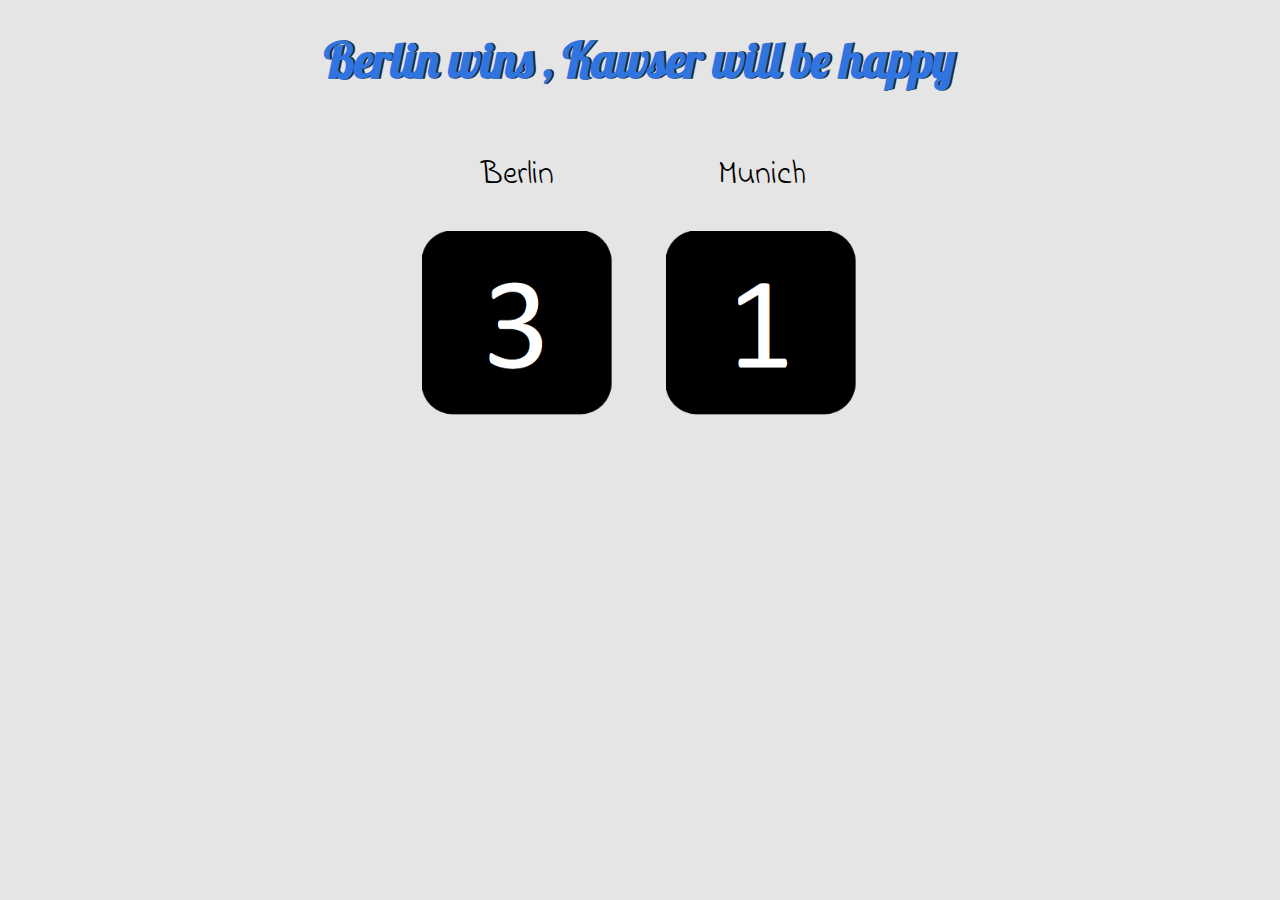
<file: index.html>
<!DOCTYPE html>
<html lang="en" dir="ltr">
  <head>
    <meta charset="utf-8" />
    <title>Phrophecy</title>
    <link rel="stylesheet" href="styles.css" />
    <link
      href="https://fonts.googleapis.com/css?family=Indie+Flower|Lobster"
      rel="stylesheet"
    />
  </head>

  <body>
    <div class="container">
      <h1 id="result">Refresh</h1>

      <div class="score">
        <p id="team1Name"></p>
        <img class="img1" src="images/5.png" id="team1" />
      </div>

      <div class="score">
        <p id="team2Name">Werl</p>
        <img class="img2" src="images/5.png" id="team2" />
      </div>
    </div>
    <script src="index.js"></script>
  </body>
</html>
</file>
<file: styles.css>
.container {
  width: 70%;
  margin: auto;
  text-align: center;
}

.score {
  text-align: center;
  display: inline-block;
}

body {
  background-color: #e5e5e5;
}

h1 {
  margin: 30px;
  font-family: "Lobster", cursive;
  text-shadow: 2px 0 #232931;
  font-size: 3rem;
  color: #c1a57b;
}

p {
  font-size: 2rem;
  color: #000000;
  font-family: "Indie Flower";
}

img {
  width: 80%;
}
</file>
